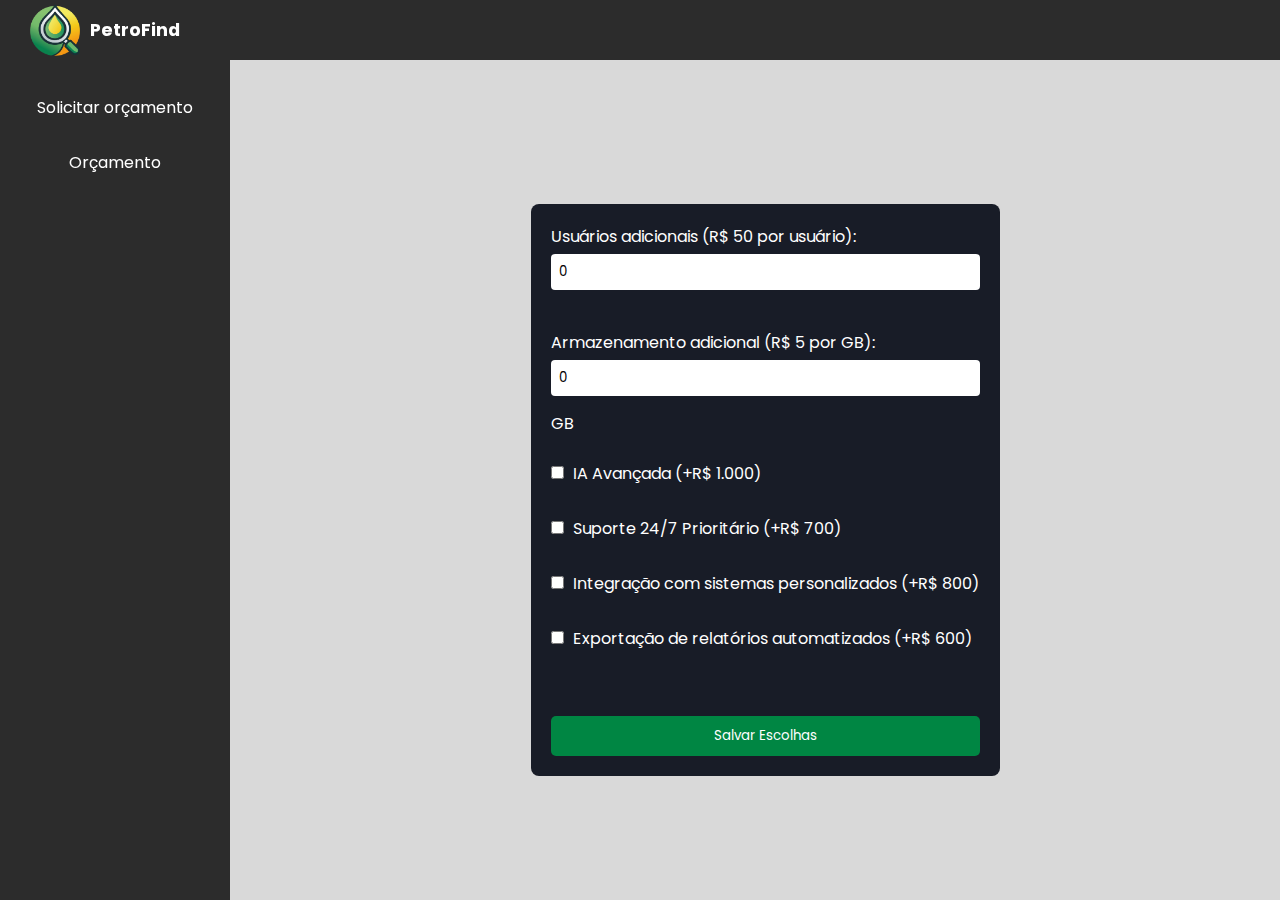
<file: orcamento.html>
<!DOCTYPE html>
<html lang="en">
<head>
  <meta charset="UTF-8">
  <meta name="viewport" content="width=device-width, initial-scale=1.0">
  <title>Orçamento</title>
  <link rel="stylesheet" href="style/orcamento.css">
  <link rel="icon" href="img/favicon.ico" type="image/x-icon">
</head>
<body>
  <header>
    <div id="logo">
        <img src="img/logo-petrofind.png" alt="logo PetroFind">
        <p>PetroFind</p>
    </div>
  </header>
  <main>
    <div class="menu">
      <ul>
        <li><a href="#">Solicitar orçamento</a></li>
        <li><a href="#">Orçamento</a></li>
      </ul>
    </div>

    <div>
      <form id="customForm">
        <label>Usuários adicionais (R$ 50 por usuário): </label>
        <input type="number" id="usuariosExtra" min="0" value="0"><br><br>

        <label>Armazenamento adicional (R$ 5 por GB): </label>
        <input type="number" id="dadosExtra" min="0" value="0"> GB<br><br>

        <label>
            <input type="checkbox" class="addon" value="1000" data-name="IA Avançada"> IA Avançada (+R$ 1.000)
        </label><br>

        <label>
            <input type="checkbox" class="addon" value="700" data-name="Suporte Prioritário"> Suporte 24/7 Prioritário (+R$ 700)
        </label><br>

        <label>
            <input type="checkbox" class="addon" value="800" data-name="Integração Personalizada"> Integração com sistemas personalizados (+R$ 800)
        </label><br>

        <label>
            <input type="checkbox" class="addon" value="600" data-name="Relatórios Automatizados"> Exportação de relatórios automatizados (+R$ 600)
        </label><br><br>

        <button type="button" onclick="salvarEscolhas()">Salvar Escolhas</button>
      </form>
    </div>
  </main>
  <script src="script/script.js"></script>
</body>
</html>
</file>
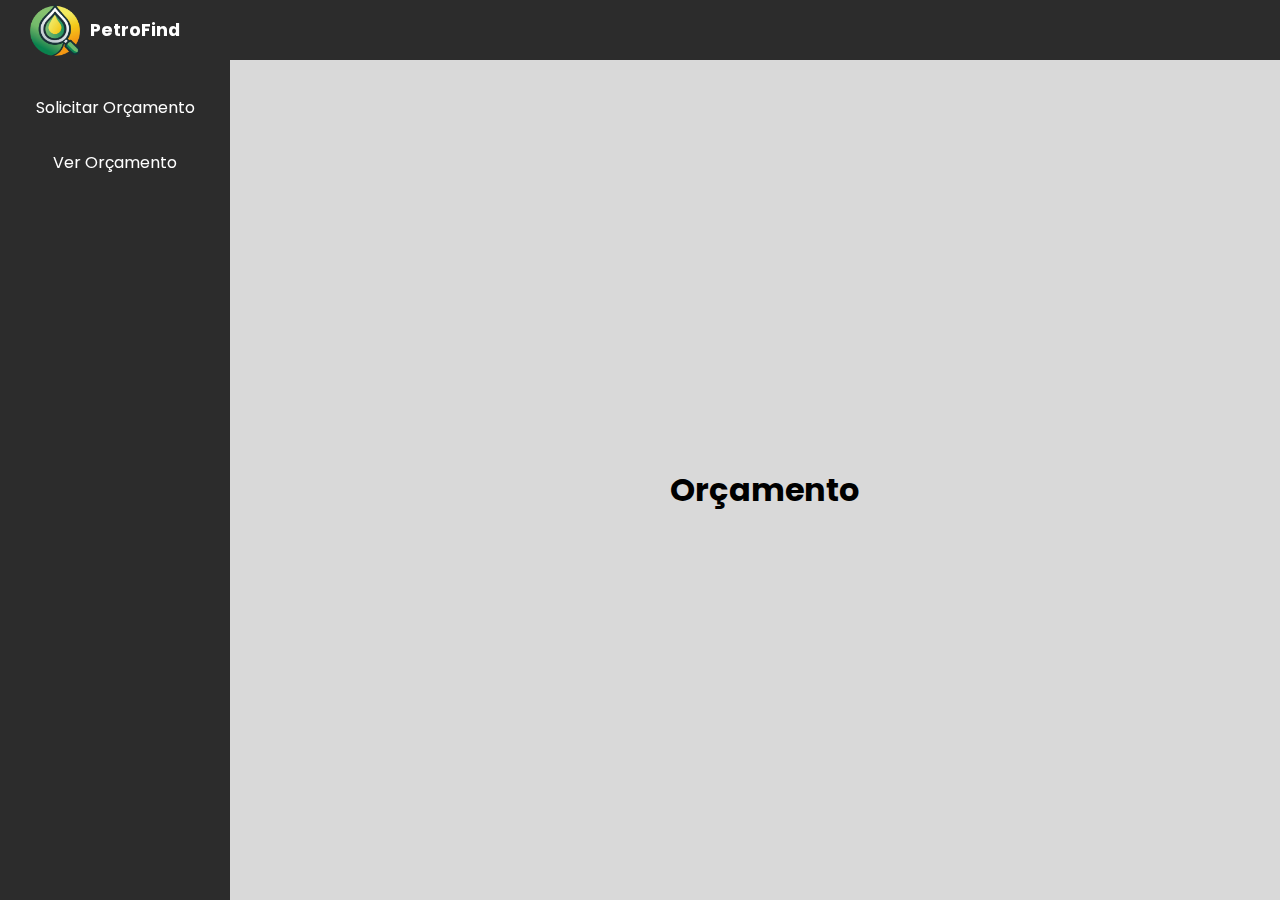
<file: orçamentoResult.html>
<!DOCTYPE html>
<html lang="en">
<head>
  <meta charset="UTF-8">
  <meta name="viewport" content="width=device-width, initial-scale=1.0">
  <title>Orçamento</title>
  <link rel="stylesheet" href="style/orcamento.css">
  <link rel="icon" href="img/favicon.ico" type="image/x-icon">
</head>
<body>
  <header>
    <div id="logo">
      <img src="img/logo-petrofind.png" alt="logo PetroFind">
      <p>PetroFind</p>
    </div>
  </header>
  <main>
    <div class="menu">
      <ul>
        <li><a href="orcamento.html">Solicitar Orçamento</a></li>
        <li><a href="orcamento.html" id="verOrcamento">Ver Orçamento</a></li>
      </ul>
    </div>

    <div>
      <h1>Orçamento</h1>
      <div id="orcamento-mensagem"></div>
      <div id="orcamento-detalhes">
        <p id="valor-final"></p>
      </div>
    </div>
  </main>
  <script src="script/script.js"></script>
</body>
</html>
</file>
<file: style/orcamento.css>
@charset "UTF-8";
@import url('https://fonts.googleapis.com/css2?family=Poppins:wght@400;700&display=swap');

:root{
  --fonte-padrao: Poppins;
  --cor-texto: #fff;
  --cor-fundo: #000;
  --cor-fundo-secundario: #E6E6E6;
  --cor-primaria: #008643;
  --cor-secundaria: #F6D03C;
  --cor-terciaria: #131313;
  --cor-caixa: #181C27;
  --cor-caixa-secundaria: #D9D9D9;
  --cor-navigation:#000000CC;
}

*{
  margin: 0px;
  padding: 0px;
  font-family: var(--fonte-padrao);
  box-sizing: border-box;
}

html, body {
  background-color: var(--cor-caixa-secundaria);
  overflow-x: hidden;
  display: flex;
  flex-direction: column;
  height: 100vh;
}

header {
  display: flex;
  width: 100%;
  flex-direction: row;
  font-weight: bold;
  font-size: 1.1em;
  background-color: var(--cor-navigation);
  color: var(--cor-texto);
  position: fixed;
  top: 0px;
  z-index: 1;
  height: 60px;
  align-items: center;
  padding: 0 20px;
}

#logo{
  display: flex;
  flex-direction: row;
  align-items: center;
}

#logo > img{
  width: 50px;
  margin: 10px;
}

.menu {
  background-color: var(--cor-navigation);
  position: fixed;
  left: 0;
  top: 60px;
  height: calc(100vh - 60px);
  width: 230px;
  padding-top: 20px;
  display: flex;
  flex-direction: column;
  align-items: center;
}

.menu ul {
  list-style-type: none;
  width: 100%;
  padding: 0;
}

.menu li {
  width: 100%;
  padding: 15px;
  text-align: center;
}

.menu a {
  text-decoration: none;
  color: var(--cor-texto);
  display: block;
  width: 100%;
}

.menu li:hover {
  background-color: var(--cor-secundaria);
  color: var(--cor-terciaria);
}

main {
  margin-left: 250px;
  margin-top: 80px;
  display: flex;
  justify-content: center;
  align-items: center;
  height: calc(100vh - 80px);
  width: calc(100% - 250px);
}

form {
  background: var(--cor-caixa);
  padding: 20px;
  border-radius: 8px;
  color: var(--cor-texto);
  max-width: 500px;
  width: 100%;
}

form label {
  display: block;
  margin-bottom: 5px;
}

form input[type="number"] {
  width: 100%;
  padding: 8px;
  border-radius: 4px;
  border: none;
  margin-bottom: 15px;
}

form input[type="checkbox"] {
  margin-right: 5px;
}

button {
  background: var(--cor-primaria);
  color: var(--cor-texto);
  padding: 10px 15px;
  border: none;
  border-radius: 5px;
  cursor: pointer;
  width: 100%;
  margin-top: 10px;
}

button:hover {
  background: var(--cor-secundaria);
}
</file>
